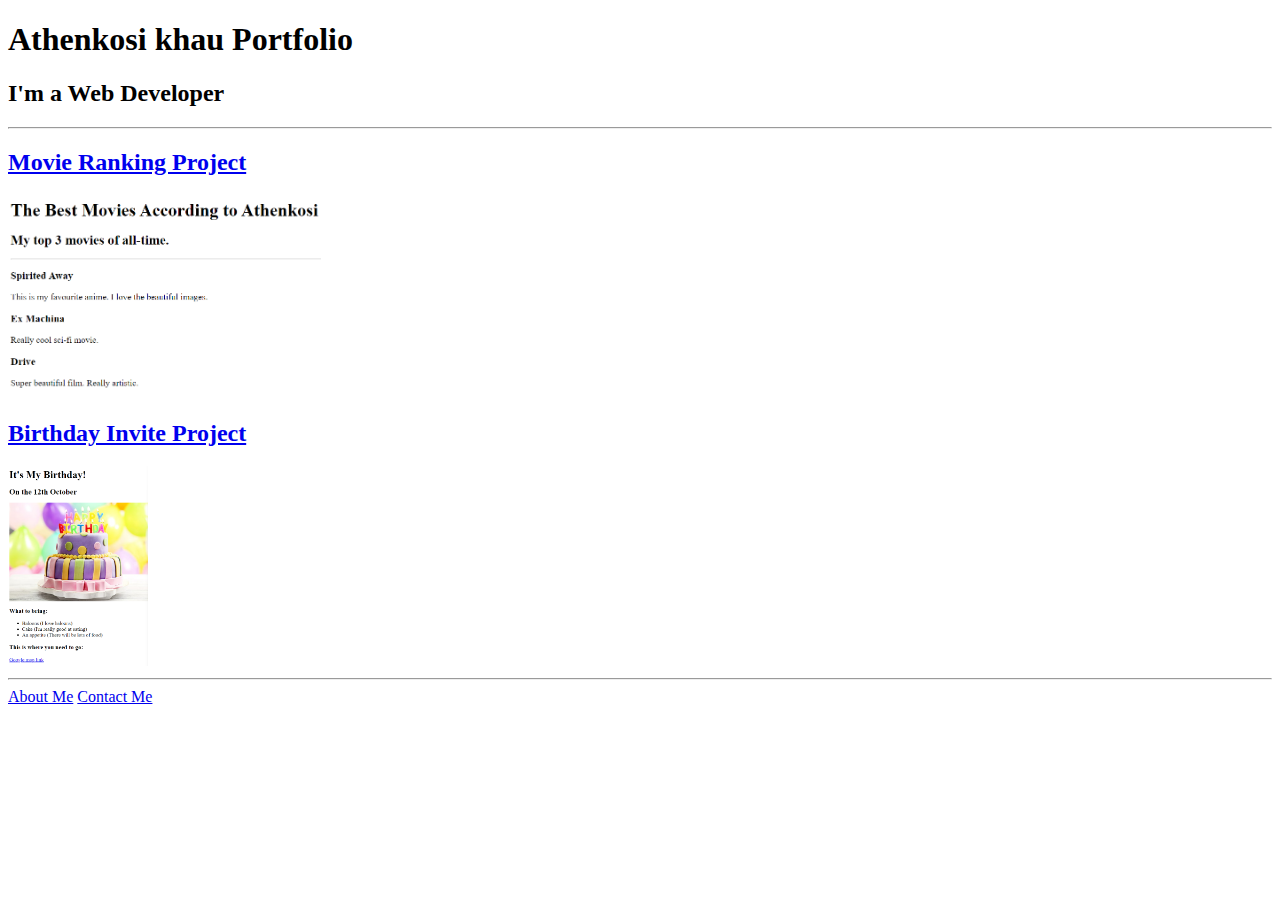
<file: 4.3+HTML+Portfolio+Project/4.3 HTML Porfolio Project/index.html>
<!-- TODO 1: Create the HTML Boilerplate -->
<!DOCTYPE html>
<html lang="en">
<head>
    <meta charset="UTF-8">
    <meta name="viewport" content="width=device-width, initial-scale=1.0">
    <title>Athenkosi Khau Portfolio</title>
</head>
<body>
    <h1>Athenkosi khau Portfolio</h1>
    <h2>I'm a Web Developer</h2>

    <hr>
    <a href="./public/movie-ranking.html"><h2>Movie Ranking  Project</h2></a>
    <img src="./assets/images/Movie+Ranking+Project.png" height="200" alt="Movie Ranking Project">
    
    <a href="./public/birthday-invite.html"><h2>Birthday Invite Project</h2></a>
    <img src="./assets/images/Birthday+Invite+Project.png" height="200" alt="Birthday Invite Project">
    


    <hr>
<a href="./public/about.html">About Me</a> <a href="./public/contact.html">Contact Me</a> 
</body>
</html>
<!-- TODO 2: Add Your previous projects' HTML into the public folder -->

<!-- TODO 3: Take screenshots of your project previews and add the images to the images folder -->

<!-- TODO 4: Add titles/subtitles etc. -->

<!-- TODO 5: Add a link to the project pages -->

<!-- TODO 6: Add images to show the project previews
HINT for TODO 6: You can use the height attribute set to 200 to make the image smaller:
https://developer.mozilla.org/en-US/docs/Web/HTML/Element/img#attr-height -->

<!-- TODO 7: Add the Contact Me and About Me page links -->
</file>
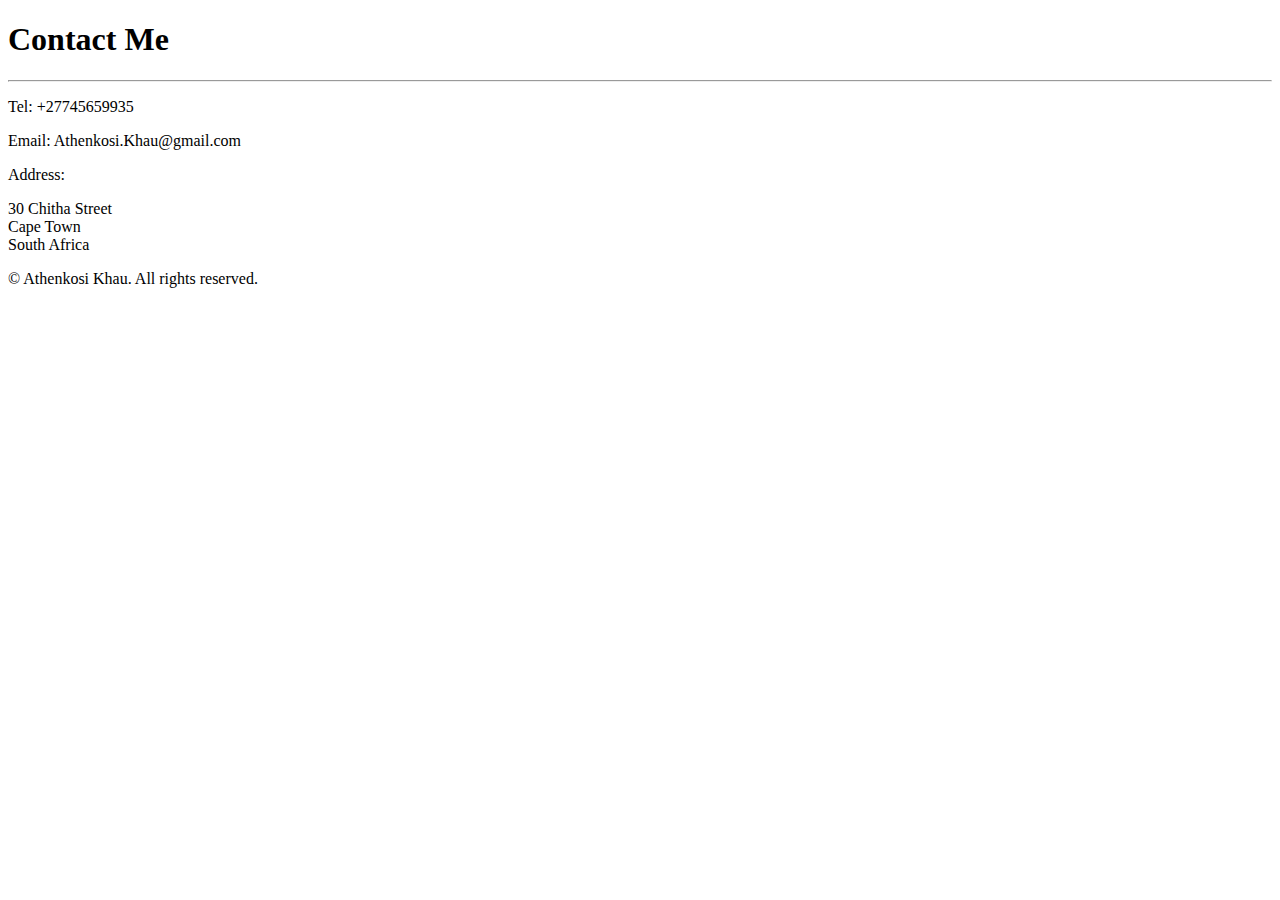
<file: Others/Contact Me.html>
<!DOCTYPE html>
<html lang="en">
<head>
    <meta charset="UTF-8">
    <meta name="viewport" content="width=device-width, initial-scale=1.0">
    <title>Contact Me</title>
</head>
<body>
    <h1>Contact Me</h1>
    <hr>
    <p>Tel: +27745659935</p>
    <p>Email: Athenkosi.Khau@gmail.com</p>
    <p>Address:</p>
    <p>
        30 Chitha Street<br />
        Cape Town<br />
        South Africa<br />
    </p>
    
</body>

<footer>
    © Athenkosi Khau. All rights reserved.
</footer>

</html>
</file>
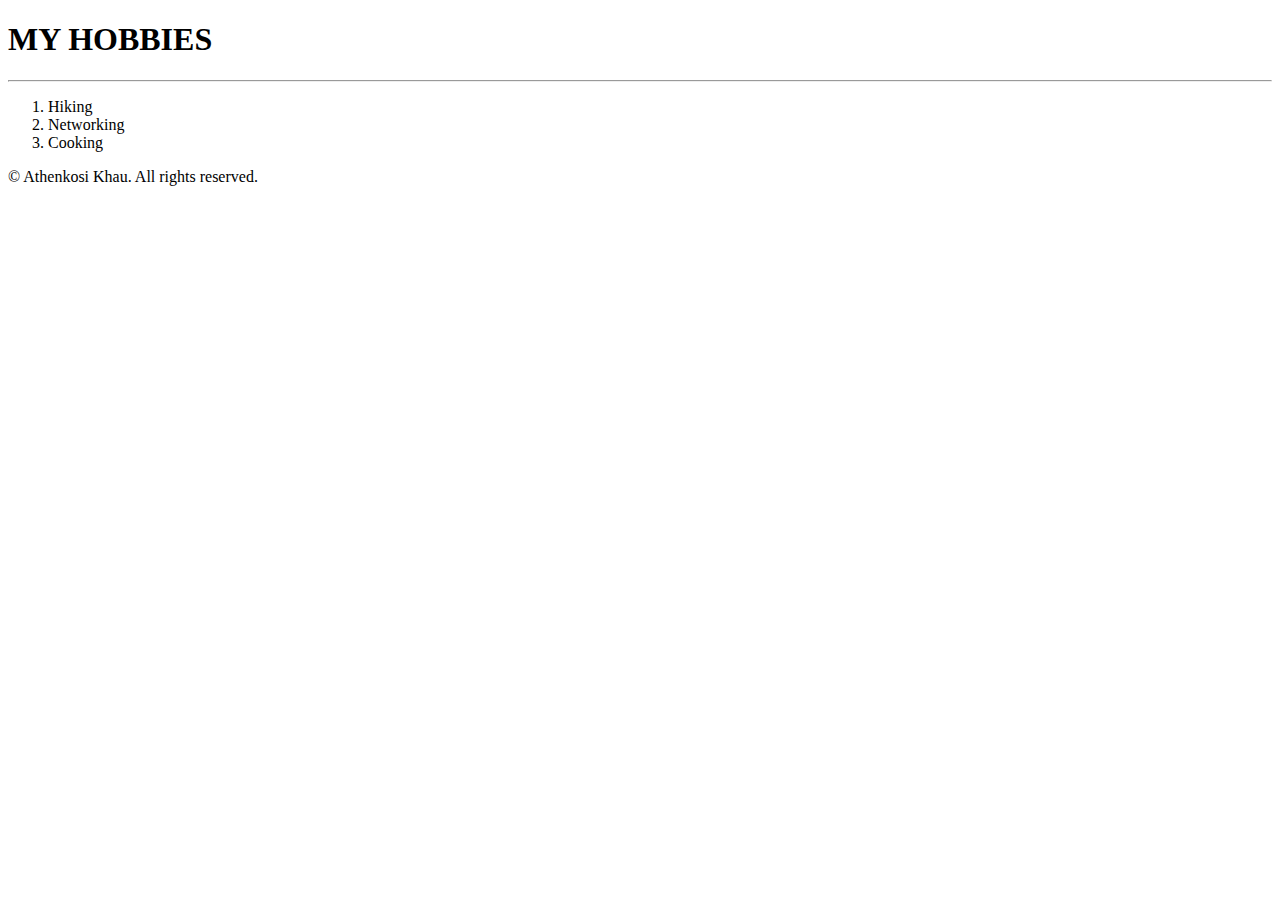
<file: Others/my hobbies.html>
<!DOCTYPE html>
<html lang="en">
<head>
    <meta charset="UTF-8">
    <meta name="viewport" content="width=device-width, initial-scale=1.0">
    <title>My Hobbies</title>
</head>
<body>
    <h1>MY HOBBIES</h1>
    <hr>
    <ol>
        <li>Hiking</li>
        <li>Networking</li>
        <li>Cooking</li>
    </ol>
    
</body>
<footer>© Athenkosi Khau. All rights reserved.</footer>
</html>
</file>
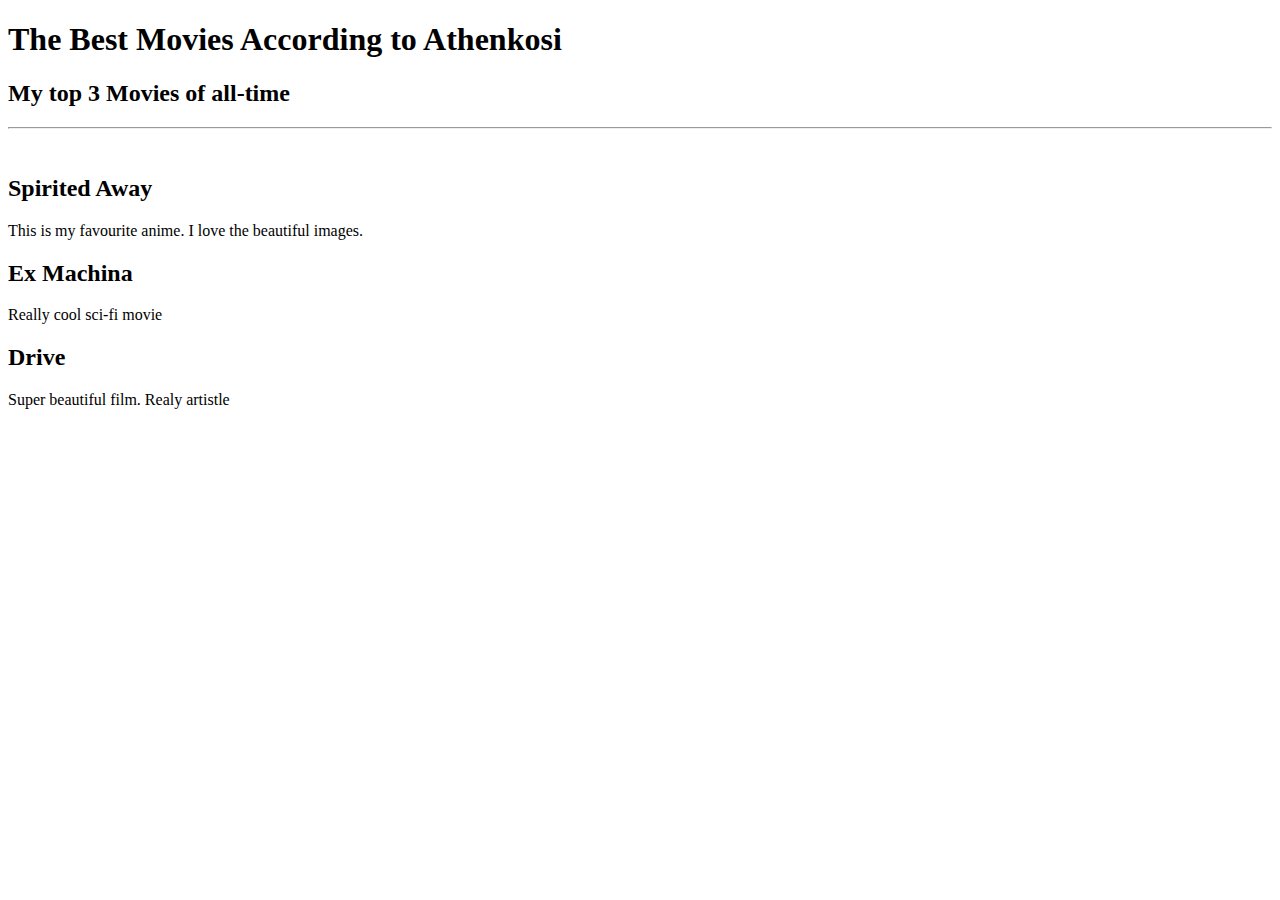
<file: public/Movie+Ranking+Project+index.html>
<!-- Write your code below -->
    <!DOCTYPE html>
    <html lang="en">
    <head>
        <meta charset="UTF-8">
        <meta name="viewport" content="width=device-width, initial-scale=1.0">
        <title>Best Movies</title>
    </head>
    <body>
    <h1>The Best Movies According to Athenkosi</h1>
    <h2>My top 3 Movies of all-time</h2>
    <hr> </br>
    <h2>Spirited Away</h2>
    <p>This is my favourite anime. I love the beautiful images.</p>
    <h2>Ex Machina</h2>
    <p>Really cool sci-fi movie</p>
    <h2>Drive</h2>
    <p>Super beautiful film. Realy artistle</p>
    
        
    </body>
    </html>
</file>
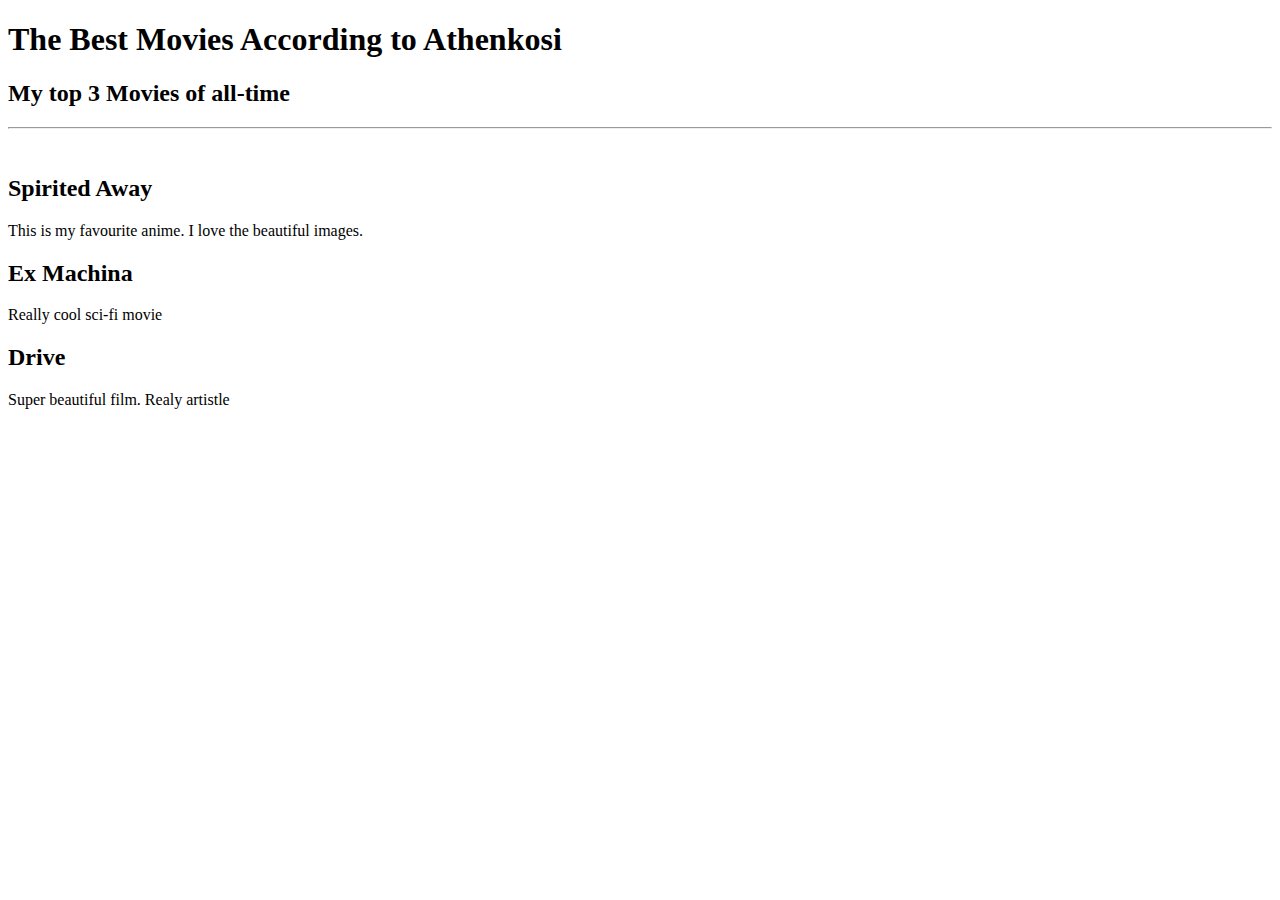
<file: public/Movie+Ranking+Project.html>
<!-- Write your code below -->
    <!DOCTYPE html>
    <html lang="en">
    <head>
        <meta charset="UTF-8">
        <meta name="viewport" content="width=device-width, initial-scale=1.0">
        <title>Best Movies</title>
    </head>
    <body>
    <h1>The Best Movies According to Athenkosi</h1>
    <h2>My top 3 Movies of all-time</h2>
    <hr> </br>
    <h2>Spirited Away</h2>
    <p>This is my favourite anime. I love the beautiful images.</p>
    <h2>Ex Machina</h2>
    <p>Really cool sci-fi movie</p>
    <h2>Drive</h2>
    <p>Super beautiful film. Realy artistle</p>
    
        
    </body>
    </html>
</file>
